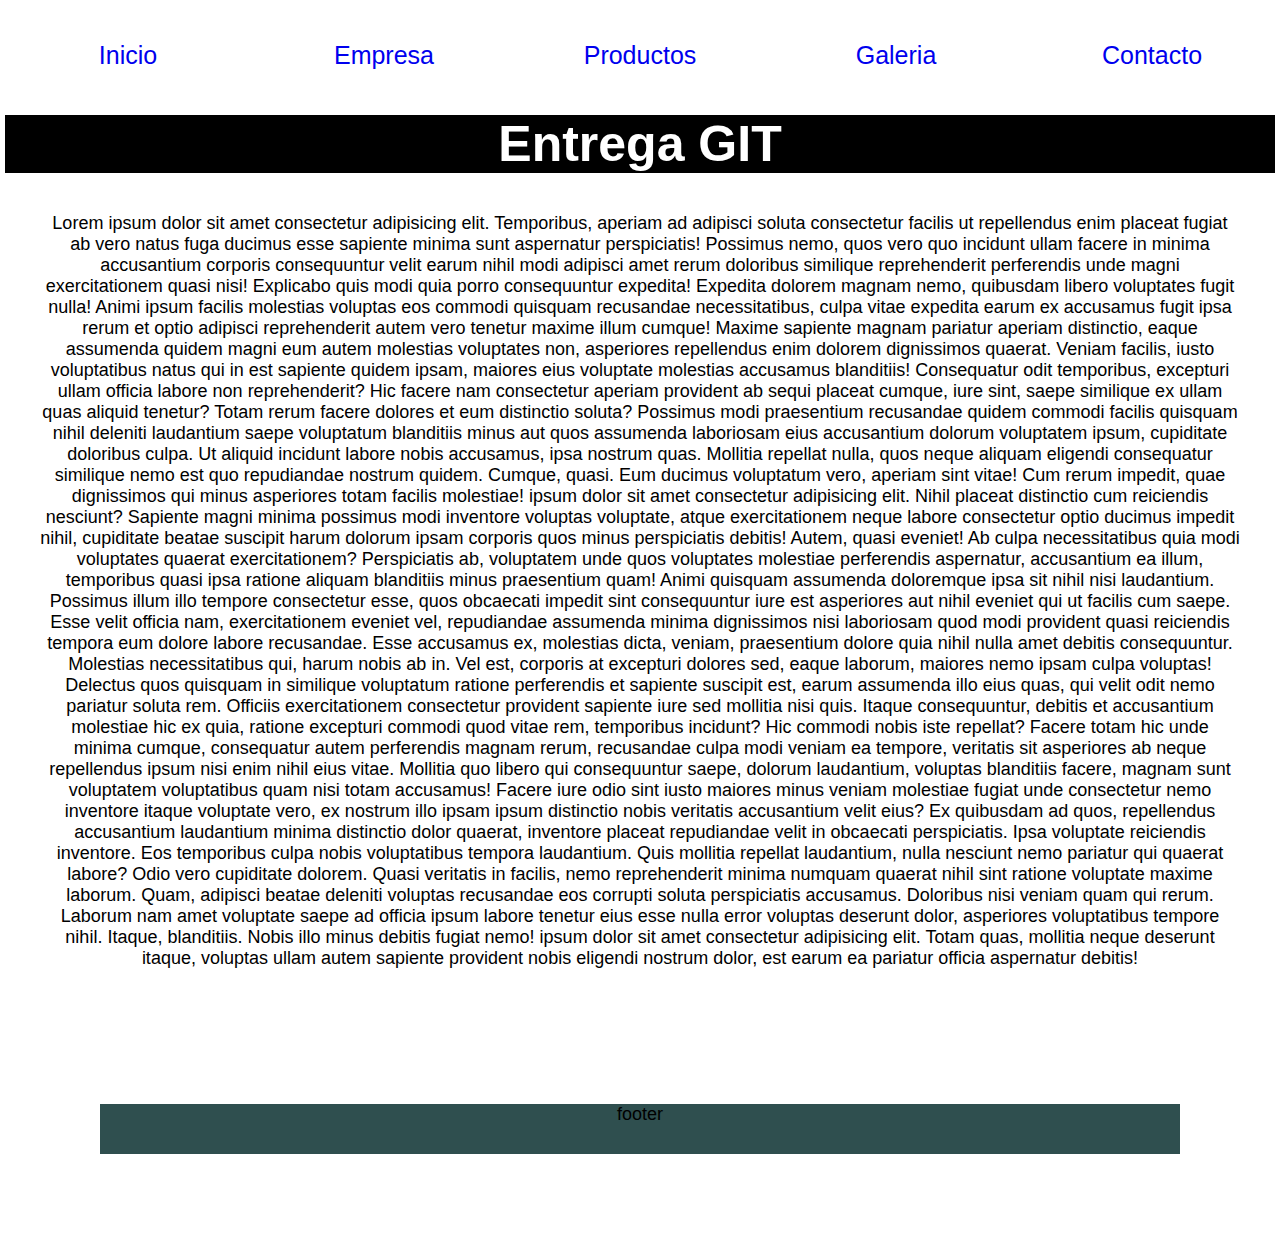
<file: index.html>
<!DOCTYPE html>
<html lang="es">
  <head>
    <meta charset="UTF-8" />
    <meta http-equiv="X-UA-Compatible" content="IE=edge" />
    <meta name="viewport" content="width=device-width, initial-scale=1.0" />
    <title>ENTREGA GIT</title>
    <link rel="stylesheet" href="../css/estilo.css">
  </head>
  <body class="body">
    <nav>
      <ul class="nav-flexbar">
      <span class="nav1"><a href="../entrega git/index.html">Inicio</a></span>
      <span class="nav1"><a href="html/empresa.html">Empresa</a></span>
      <span class="nav1"><a href="html/productos.html">Productos</a></span>
      <span class="nav1"><a href="html/galeria.html">Galeria</a></span>
      <span class="nav1"><a href="html/contacto.html">Contacto</a></span>
      </ul>
    </nav>
    <header class="header">
      <h1>Entrega GIT</h1>
    </header>
    <main class="main">
      <p>
        Lorem ipsum dolor sit amet consectetur adipisicing elit. Temporibus,
        aperiam ad adipisci soluta consectetur facilis ut repellendus enim
        placeat fugiat ab vero natus fuga ducimus esse sapiente minima sunt
        aspernatur perspiciatis! Possimus nemo, quos vero quo incidunt ullam
        facere in minima accusantium corporis consequuntur velit earum nihil
        modi adipisci amet rerum doloribus similique reprehenderit perferendis
        unde magni exercitationem quasi nisi! Explicabo quis modi quia porro
        consequuntur expedita! Expedita dolorem magnam nemo, quibusdam libero
        voluptates fugit nulla! Animi ipsum facilis molestias voluptas eos
        commodi quisquam recusandae necessitatibus, culpa vitae expedita earum
        ex accusamus fugit ipsa rerum et optio adipisci reprehenderit autem vero
        tenetur maxime illum cumque! Maxime sapiente magnam pariatur aperiam
        distinctio, eaque assumenda quidem magni eum autem molestias voluptates
        non, asperiores repellendus enim dolorem dignissimos quaerat. Veniam
        facilis, iusto voluptatibus natus qui in est sapiente quidem ipsam,
        maiores eius voluptate molestias accusamus blanditiis! Consequatur odit
        temporibus, excepturi ullam officia labore non reprehenderit? Hic facere
        nam consectetur aperiam provident ab sequi placeat cumque, iure sint,
        saepe similique ex ullam quas aliquid tenetur? Totam rerum facere
        dolores et eum distinctio soluta? Possimus modi praesentium recusandae
        quidem commodi facilis quisquam nihil deleniti laudantium saepe
        voluptatum blanditiis minus aut quos assumenda laboriosam eius
        accusantium dolorum voluptatem ipsum, cupiditate doloribus culpa. Ut
        aliquid incidunt labore nobis accusamus, ipsa nostrum quas. Mollitia
        repellat nulla, quos neque aliquam eligendi consequatur similique nemo
        est quo repudiandae nostrum quidem. Cumque, quasi. Eum ducimus
        voluptatum vero, aperiam sint vitae! Cum rerum impedit, quae dignissimos
        qui minus asperiores totam facilis molestiae! ipsum dolor sit amet
        consectetur adipisicing elit. Nihil placeat distinctio cum reiciendis
        nesciunt? Sapiente magni minima possimus modi inventore voluptas
        voluptate, atque exercitationem neque labore consectetur optio ducimus
        impedit nihil, cupiditate beatae suscipit harum dolorum ipsam corporis
        quos minus perspiciatis debitis! Autem, quasi eveniet! Ab culpa
        necessitatibus quia modi voluptates quaerat exercitationem? Perspiciatis
        ab, voluptatem unde quos voluptates molestiae perferendis aspernatur,
        accusantium ea illum, temporibus quasi ipsa ratione aliquam blanditiis
        minus praesentium quam! Animi quisquam assumenda doloremque ipsa sit
        nihil nisi laudantium. Possimus illum illo tempore consectetur esse,
        quos obcaecati impedit sint consequuntur iure est asperiores aut nihil
        eveniet qui ut facilis cum saepe. Esse velit officia nam, exercitationem
        eveniet vel, repudiandae assumenda minima dignissimos nisi laboriosam
        quod modi provident quasi reiciendis tempora eum dolore labore
        recusandae. Esse accusamus ex, molestias dicta, veniam, praesentium
        dolore quia nihil nulla amet debitis consequuntur. Molestias
        necessitatibus qui, harum nobis ab in. Vel est, corporis at excepturi
        dolores sed, eaque laborum, maiores nemo ipsam culpa voluptas! Delectus
        quos quisquam in similique voluptatum ratione perferendis et sapiente
        suscipit est, earum assumenda illo eius quas, qui velit odit nemo
        pariatur soluta rem. Officiis exercitationem consectetur provident
        sapiente iure sed mollitia nisi quis. Itaque consequuntur, debitis et
        accusantium molestiae hic ex quia, ratione excepturi commodi quod vitae
        rem, temporibus incidunt? Hic commodi nobis iste repellat? Facere totam
        hic unde minima cumque, consequatur autem perferendis magnam rerum,
        recusandae culpa modi veniam ea tempore, veritatis sit asperiores ab
        neque repellendus ipsum nisi enim nihil eius vitae. Mollitia quo libero
        qui consequuntur saepe, dolorum laudantium, voluptas blanditiis facere,
        magnam sunt voluptatem voluptatibus quam nisi totam accusamus! Facere
        iure odio sint iusto maiores minus veniam molestiae fugiat unde
        consectetur nemo inventore itaque voluptate vero, ex nostrum illo ipsam
        ipsum distinctio nobis veritatis accusantium velit eius? Ex quibusdam ad
        quos, repellendus accusantium laudantium minima distinctio dolor
        quaerat, inventore placeat repudiandae velit in obcaecati perspiciatis.
        Ipsa voluptate reiciendis inventore. Eos temporibus culpa nobis
        voluptatibus tempora laudantium. Quis mollitia repellat laudantium,
        nulla nesciunt nemo pariatur qui quaerat labore? Odio vero cupiditate
        dolorem. Quasi veritatis in facilis, nemo reprehenderit minima numquam
        quaerat nihil sint ratione voluptate maxime laborum. Quam, adipisci
        beatae deleniti voluptas recusandae eos corrupti soluta perspiciatis
        accusamus. Doloribus nisi veniam quam qui rerum. Laborum nam amet
        voluptate saepe ad officia ipsum labore tenetur eius esse nulla error
        voluptas deserunt dolor, asperiores voluptatibus tempore nihil. Itaque,
        blanditiis. Nobis illo minus debitis fugiat nemo! ipsum dolor sit amet
        consectetur adipisicing elit. Totam quas, mollitia neque deserunt
        itaque, voluptas ullam autem sapiente provident nobis eligendi nostrum
        dolor, est earum ea pariatur officia aspernatur debitis!
      </p>
    </main>
  </body>
  <footer class="footer">
    <p>footer</p>
  </footer>
</html>
</file>
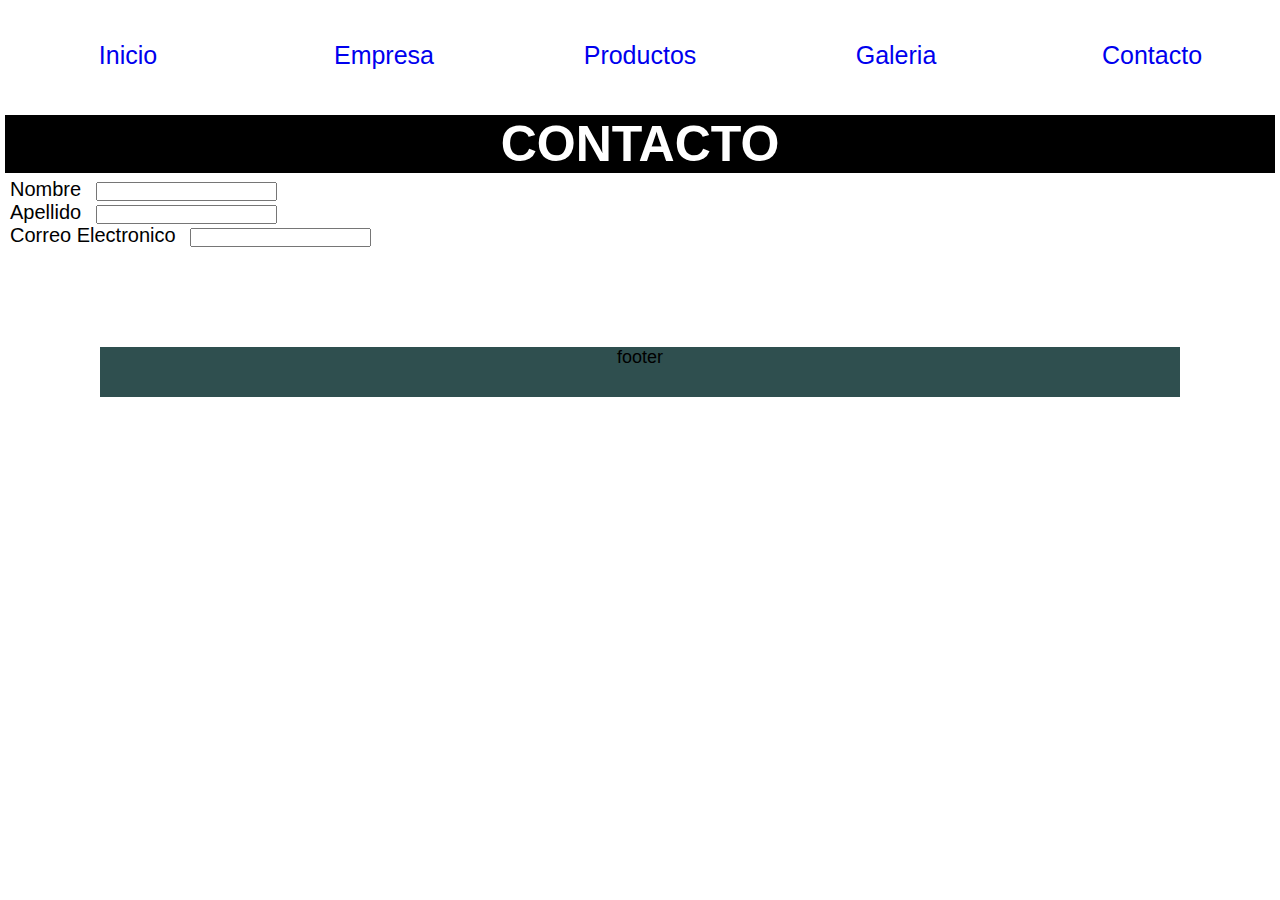
<file: html/contacto.html>
<!DOCTYPE html>
<html lang="es">
  <head>
    <meta charset="UTF-8" />
    <meta http-equiv="X-UA-Compatible" content="IE=edge" />
    <meta name="viewport" content="width=device-width, initial-scale=1.0" />
    <title>ENTREGA GIT</title>
    <link rel="stylesheet" href="../css/estilo.css" />
  </head>
  <body class="body">
    <ul class="nav-flexbar">
      <span class="nav1"><a href="../index.html">Inicio</a></span>
      <span class="nav1"><a href="empresa.html">Empresa</a></span>
      <span class="nav1"><a href="productos.html">Productos</a></span>
      <span class="nav1"><a href="galeria.html">Galeria</a></span>
      <span class="nav1"><a href="contacto.html">Contacto</a></span>
      </ul>
    <header class="header">
      <h1>CONTACTO</h1>
    </header>
    <form action="text">
      <label inputmode="Nombre">Nombre</label>
      <input type="Nombre" />
    </form>
    <form action="text">
      <label inputmode="Apellido">Apellido</label>
      <input type="Apellido" />
    </form>
    <form action="text">
        <label inputmode="Email">Correo Electronico</label>
        <input type="Correo Electronico">
    </form>
  </body>
  <footer class="footer">
    <p>footer</p>
  </footer>
</html>
</file>
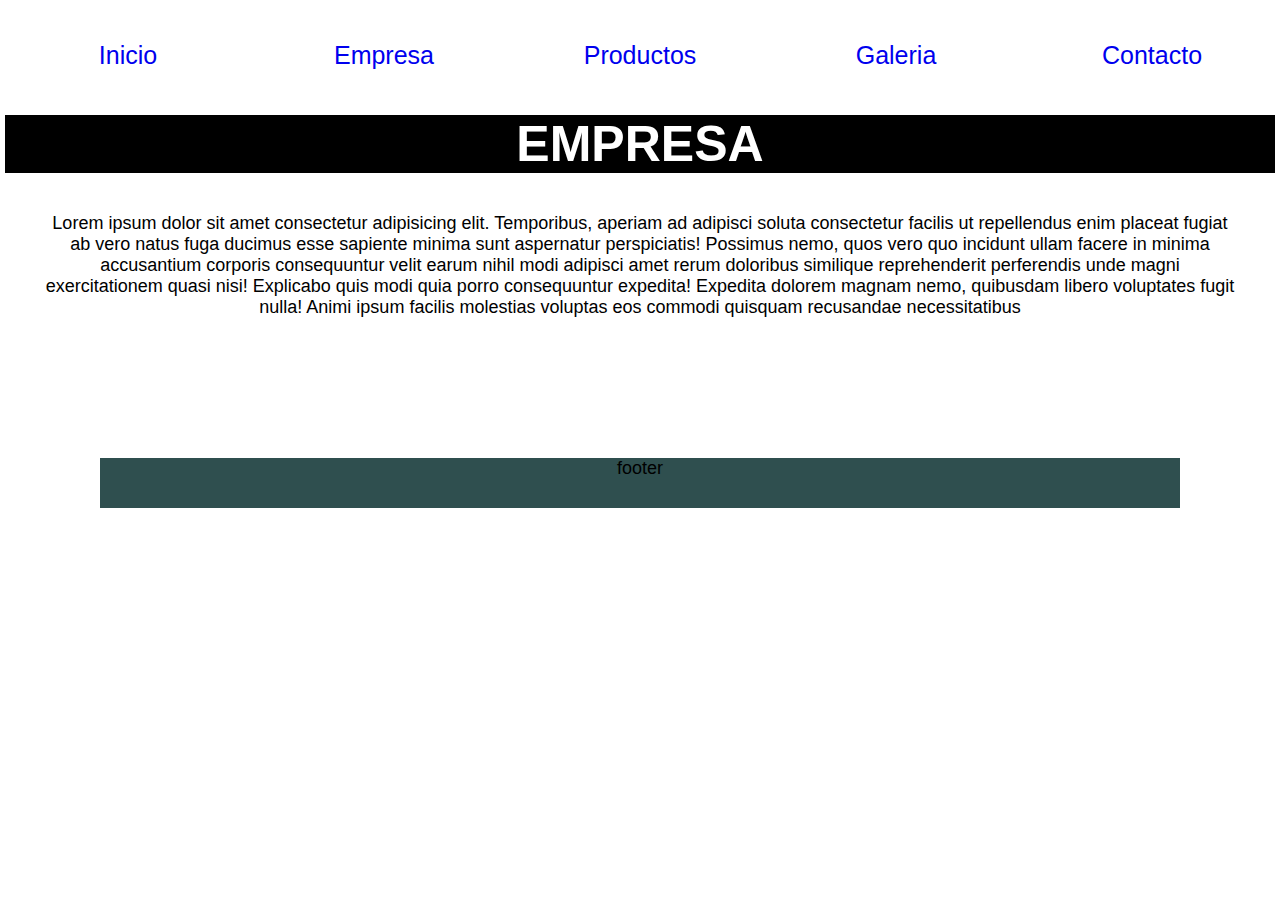
<file: html/empresa.html>
<!DOCTYPE html>
<html lang="es">
  <head>
    <meta charset="UTF-8" />
    <meta http-equiv="X-UA-Compatible" content="IE=edge" />
    <meta name="viewport" content="width=device-width, initial-scale=1.0" />
    <title>ENTREGA GIT</title>
    <link rel="stylesheet" href="../css/estilo.css">
  </head>
  <body class="body">
    <nav>
      <ul class="nav-flexbar">
        <span class="nav1"><a href="../index.html">Inicio</a></span>
        <span class="nav1"><a href="empresa.html">Empresa</a></span>
        <span class="nav1"><a href="productos.html">Productos</a></span>
        <span class="nav1"><a href="galeria.html">Galeria</a></span>
        <span class="nav1"><a href="contacto.html">Contacto</a></span>
        </ul>
    <header class="header">
      <h1>EMPRESA</h1>
    </header>
    <main class="main">
      <p>
        Lorem ipsum dolor sit amet consectetur adipisicing elit. Temporibus,
        aperiam ad adipisci soluta consectetur facilis ut repellendus enim
        placeat fugiat ab vero natus fuga ducimus esse sapiente minima sunt
        aspernatur perspiciatis! Possimus nemo, quos vero quo incidunt ullam
        facere in minima accusantium corporis consequuntur velit earum nihil
        modi adipisci amet rerum doloribus similique reprehenderit perferendis
        unde magni exercitationem quasi nisi! Explicabo quis modi quia porro
        consequuntur expedita! Expedita dolorem magnam nemo, quibusdam libero
        voluptates fugit nulla! Animi ipsum facilis molestias voluptas eos
        commodi quisquam recusandae necessitatibus
      </p>
    </main>
  </body>
  <section class="section">
  </section>
  <footer class="footer">
    <p>footer</p>
  </footer>
</html>
</file>
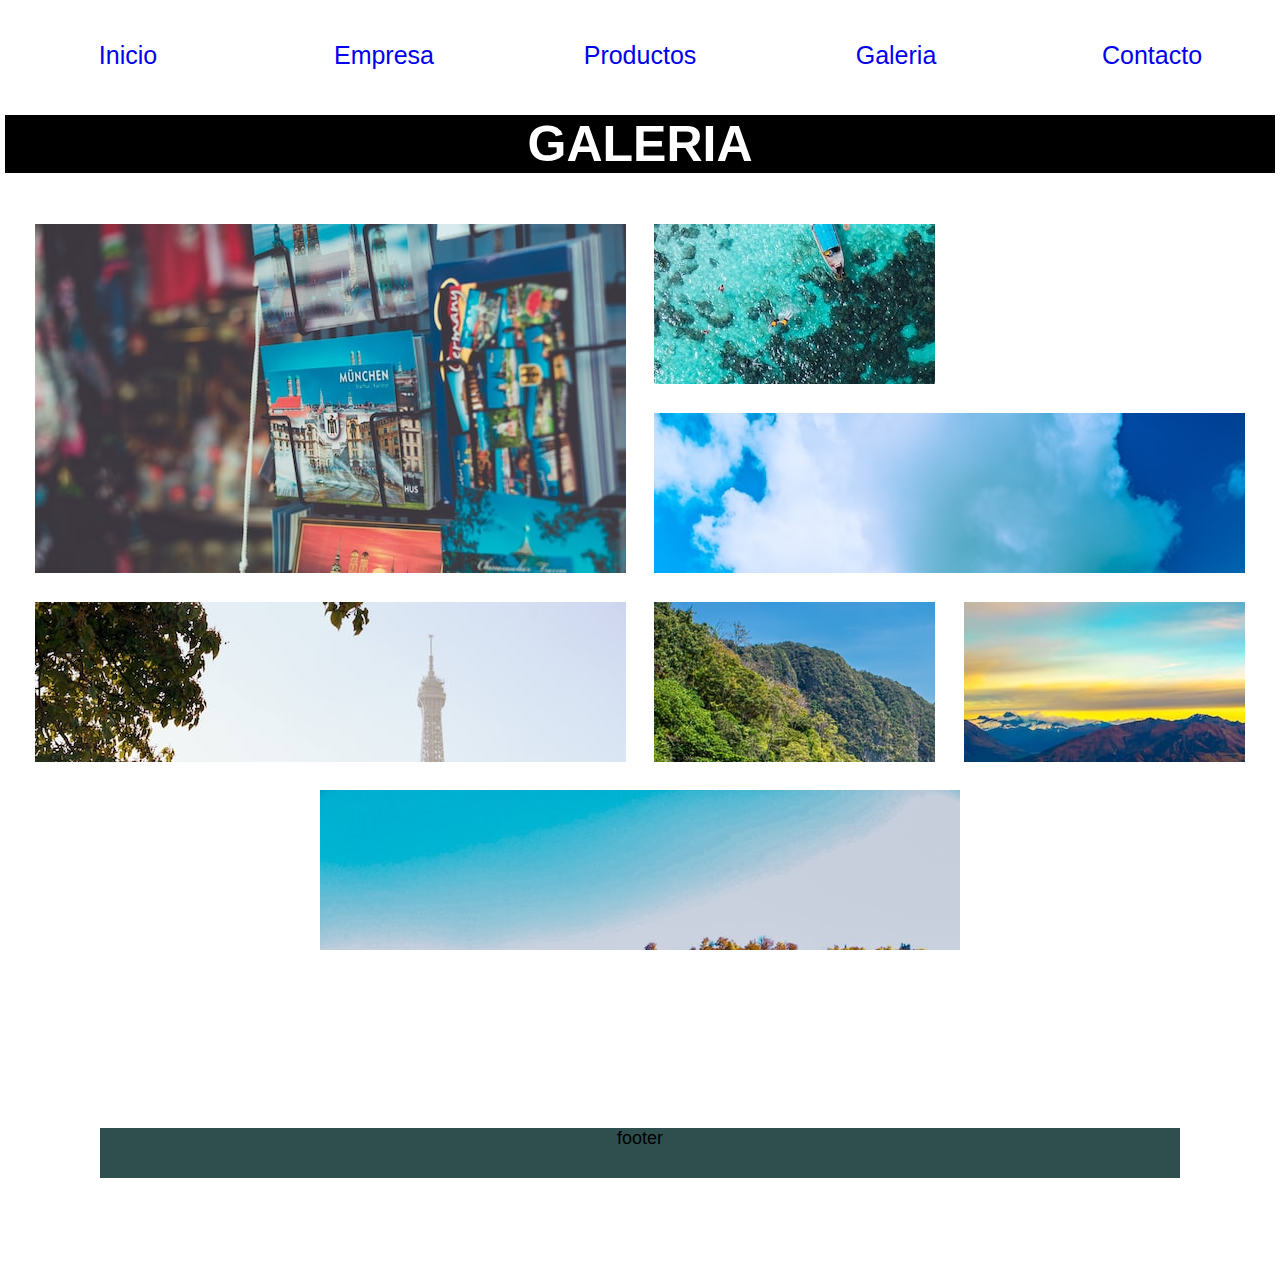
<file: html/galeria.html>
<!DOCTYPE html>
<html lang="es">
  <head>
    <meta charset="UTF-8" />
    <meta http-equiv="X-UA-Compatible" content="IE=edge" />
    <meta name="viewport" content="width=device-width, initial-scale=1.0" />
    <title>ENTREGA GIT</title>
    <link rel="stylesheet" href="../css/estilo.css">
  </head>
  <body class="body">
    <nav>
      <ul class="nav-flexbar">
        <span class="nav1"><a href="../index.html">Inicio</a></span>
        <span class="nav1"><a href="empresa.html">Empresa</a></span>
        <span class="nav1"><a href="productos.html">Productos</a></span>
        <span class="nav1"><a href="galeria.html">Galeria</a></span>
        <span class="nav1"><a href="contacto.html">Contacto</a></span>
        </ul>
    <header class="header">
      <h1>GALERIA</h1>
    </header>
    <main class="main">
      <section class="gallery">
       <figure class="gallery__picture gallery_picture--g1">
        <img src="../img/img1.jpg" class="gallery_img1">
       </figure>
       <figure class="gallery__picture gallery_picture--g2">
        <img src="../img/img2.jpg" class="gallery_img1">
       </figure>
       <figure class="gallery__picture gallery_picture--g3">
        <img src="../img/img3.jpg" class="gallery_img1">
       </figure>
       <figure class="gallery__picture gallery_picture--g4">
        <img src="../img/img4.jpg" class="gallery_img1">
       </figure>
       <figure class="gallery__picture gallery_picture--g5">
        <img src="../img/img5.jpg" class="gallery_img1">
       </figure>
       <figure class="gallery__picture gallery_picture--g6">
        <img src="../img/img6.jpg" class="gallery_img1">
       </figure>
       <figure class="gallery__picture gallery_picture--g7">
        <img src="../img/img7.jpg" class="gallery_img1">
       </figure>
       <figure class="gallery__picture gallery_picture--g8">
        <img src="../img/img8.jpg" class="gallery_img1">
       </figure>
    </main>
  </body>
  <footer class="footer">
    <p>footer</p>
  </footer>
</html>
</file>
<file: css/estilo.css>
*{
    margin: 0;
    padding: 0;
    box-sizing: border-box;
}
@import url('https://fonts.googleapis.com/css2?family=Poppins:wght@400;600;700&display=swap');

/******************************GRID*************************************/
html {
    background-color: white;
}

/***************BODY*****************/

.body {
    font-family: 'Poppins', sans-serif;
}

a {
    text-decoration: none;
}

h1 {
    grid-area: auto;
    font-size: 50px;
    text-align: center;
}
/****************HEADER****************/
.header {
    background-color: black;
    color: white;
    margin: 5px;
    align-content: center;
    text-align: center;
    display: grid;
    grid-template-columns: 4;
}

/****************MAIN****************/

.main {
    margin: 5px;
    padding: 30px;
    justify-content: center;
    text-align: center;
}

p {
    margin: 5px;
    font-size: 18px;
}

/****************SECTION****************/


section {
    display: flex;
    /*background-color: brown;
    margin: 5px;*/
}

/****************FOOTER****************/

footer {
    background-color: darkslategray;
    margin: 100px;
    height: 50px;
    font-size: 50px;
    text-align: center
}

/*******************************FLEX********************************/

.nav-flexbar{
    display: flex;
}

.nav1 {
    width: 100%;
    margin: 5px;
    text-align: center;
    line-height: 100px;
    font-size: 25px;
    justify-content: center;
}

/******************CONTACTO**********************/

form label {
    color: black;
    font-size: 20px;
    margin: 5px 5px 5px 5px;
    padding: 5px;
}

/*******************PAGINA GALERIA**************************/
  
.gallery {
    padding-bottom: 3em;
    padding-top: 1em;
    display: grid;
    grid-template-columns: repeat(4, 1fr);
    grid-template-areas:
    "img1 img1 img2 img3"
    "img1 img1 img4 img4" 
    "img5 img5 img6 img7"
    "img8 img8 img8 img8";
    grid-auto-rows: 160px;
    gap: 1.8em;
    object-fit: cover;
}

.gallery__picture {
    position: relative;
    cursor: pointer;
    overflow: hidden;
}

.gallery__picture::before {
    content: galeria;
    position: absolute;
    top: 0;
    bottom: o;
    left: 0;
    right: 0;
    background-color: black;
    transform: scale(0);
    transition: transform .4s;
    color:white;
    display: flex;
    align-items: center;
    justify-content: center;
    font-size: 1.5rem;
}

.gallery__picture:hover::before {
    transform: scale(1) rotate(360deg);
}

.gallery_picture--g1 {
    grid-area: img1;
}

.gallery_picture--g2 {
    grid-area: img2;
}

.gallery_picture--g3 {
    grid-area: img4;
}

.gallery_picture--g4 {
    grid-area: img4;
}

.gallery_picture--g5 {
    grid-area: img5;
}

.gallery_picture--g6 {
    grid-area: img6;
}

.gallery_picture--g7 {
    grid-area: img7;
}

.gallery_picture--g8 {
    grid-area: img8;
}

.gallery__img {
    width: 100%;
    height: 100%;
}

/******MEDIA QUERY GALERIA*******/

@media (max-width:768px) {
    .gallery {
        grid-template-columns: 1fr 1fr;
        grid-template-areas: 
        "img1 img1"
        "img1 img1"
        "img2 img3"
        "img4 img4"
        "img4 img4"
        "img5 img5"
        "img5 img5"
        "img6 img7"
        "img8 img8"
        ;
    }
    .gallery__picture::before {
        font-size: 1rem;

    }
}
</file>
